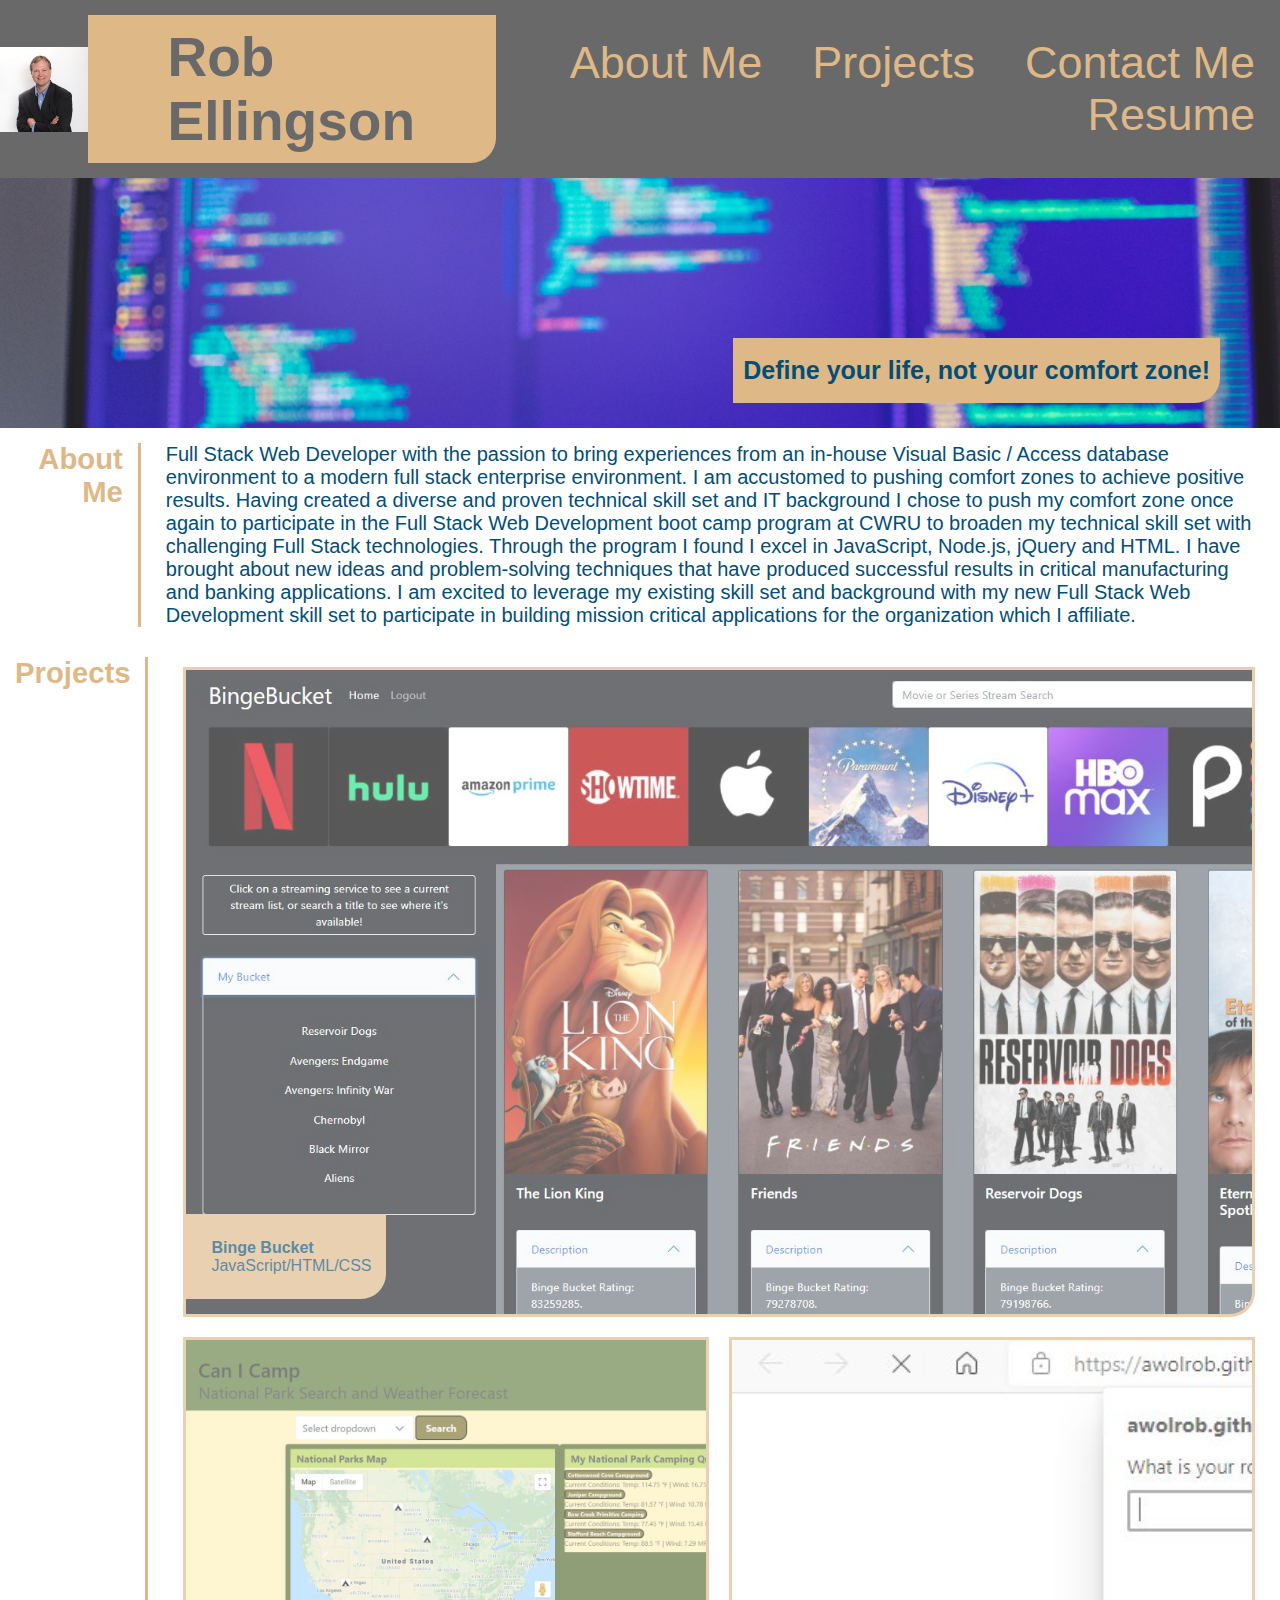
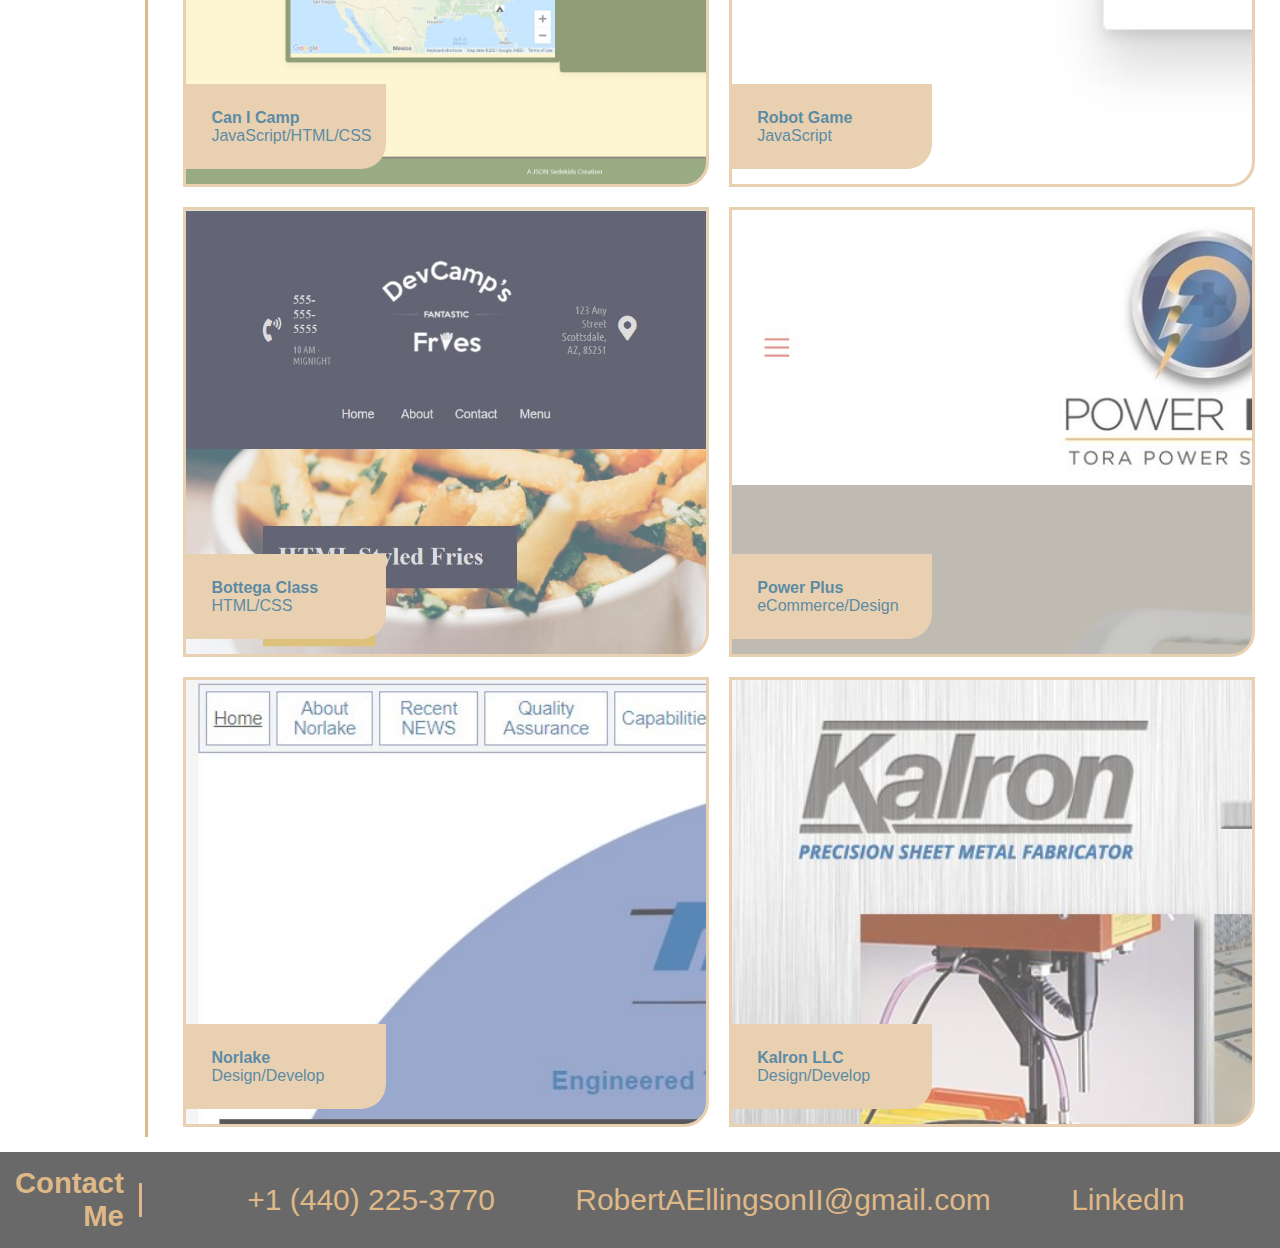
<file: index.html>
<!DOCTYPE html>
<html lang="en">

<head>
  <meta charset="UTF-8">
  <!-- <meta http-equiv="X-UA-Compatible" content="IE=edge"> -->
  <meta name="viewport" content="width=device-width, initial-scale=1.0">
  <link rel="stylesheet" href="./assets/css/styles.css">
  <link rel="icon" href="./assets/images/Rob.jpg" type="image/gif" sizes="16x16">
  <title>Robert A Ellingson II Portfolio</title>
</head>

<body>
  <!-- navigation tags - block level element -->
  <header>
    <div class="photo">

    </div>
    <h1 class="name right-radius">
      Rob Ellingson
    </h1>
    <nav class="nav">
      <ul>
        <li>
          <a href="#about-me">About Me</a>
        </li>
        <li>
          <a href="#work">Projects</a>
        </li>
        <li>
          <a href="#contact-me">Contact Me</a>
        </li>
        <li>
          <a href="#resume">Resume</a>
        </li>
      </ul>
    </nav>
  </header>
  <!-- end navigation -->
  <!-- hero image cool subtitle -->
  <section class="hero">
    <div class="subtitle right-radius">
      <h2>Define your life, not your comfort zone!</h2>
    </div>
  </section>
  <!-- end hero image cool subtitle -->

  <!-- "about me / work " -->
  <!-- <section class="content-sections"> -->
  <article id="about-me" class="about-me">
    <div class="content-titles">
      <h3>About Me</h3>
    </div>
    <div class="me">
      <p>
        Full Stack Web Developer with the passion to bring experiences from an in-house Visual Basic / Access database
        environment to a modern full stack enterprise environment. I am accustomed to pushing comfort zones to achieve
        positive results. Having created a diverse and proven technical skill set and IT background I chose to push my
        comfort zone once again to participate in the Full Stack Web Development boot camp program at CWRU to broaden my
        technical skill set with challenging Full Stack technologies. Through the program I found I excel in JavaScript,
        Node.js, jQuery and HTML. I have brought about new ideas and problem-solving techniques that have produced
        successful results in critical manufacturing and banking applications. I am excited to leverage my existing
        skill set and background with my new Full Stack Web Development skill set to participate in building mission
        critical applications for the organization which I affiliate.
      </p>
    </div>
  </article>

  <article id="work" class="work">
    <div class="content-titles">
      <h3>Projects</h3>
    </div>

    <section class="work-section">
      <a href="https://whispering-everglades-56821.herokuapp.com/" target="_blank">
        <div id="work1" class="work-item right-radius">
          <span class="work-titles right-radius">
            <h4>Binge Bucket</h4>
            <p>JavaScript/HTML/CSS</p>
          </span>
        </div>
      </a>
      <a href="https://awolrob.github.io/Project1/index.html" target="_blank">
        <div id="work2" class="work-item right-radius">
          <span class="work-titles right-radius">
            <h4>Can I Camp</h4>
            <p>JavaScript/HTML/CSS</p>
          </span>
        </div>
      </a>
      <a href="https://awolrob.github.io/robot-gladiators/index.html" target="_blank">
        <div id="work3" class="work-item right-radius">
          <span class="work-titles right-radius">
            <h4>Robot Game</h4>
            <p>JavaScript</p>
          </span>
        </div>
      </a>
      </div>
      <a href="https://awolrob.github.io/Bottega-HTML-CSS/index.html" target="_blank">
        <div id="work4" class="work-item right-radius">
          <span class="work-titles right-radius">
            <h4>Bottega Class</h4>
            <p>HTML/CSS</p>
          </span>
        </div>
      </a>
      <a href="https://www.pwrplus.com/" target="_blank">
        <div id="work5" class="work-item right-radius">
          <span class="work-titles right-radius">
            <h4>Power Plus</h4>
            <p>eCommerce/Design</p>
          </span>
        </div>
      </a>
      <a href="http://www.norlakemfg.com/" target="_blank">
        <div id="work6" class="work-item right-radius">
          <span class="work-titles right-radius">
            <h4>Norlake</h4>
            <p>Design/Develop</p>
          </span>
        </div>
      </a>
      <a href="http://www.kalronllc.com/" target="_blank">
        <div id="work7" class="work-item right-radius">
          <span class="work-titles right-radius">
            <h4>Kalron LLC</h4>
            <p>Design/Develop</p>
          </span>
        </div>
      </a>
    </section>
  </article>

  <!-- Contact Me -->
  <footer class="footerNav">
    <div id="contact-me" class="content-titles">
      <h3>Contact Me</h3>
    </div>

    <div class="contact-list">
      <ul>
        <li>
          +1 (440) 225-3770
        </li>
        <li>
          <a href="mailto:robertaellingsonii@gmail.com" target="_blank">RobertAEllingsonII@gmail.com</a>
        </li>
        <li>
          <a href="https://www.linkedin.com/in/robert-ellingson-ii-17564843/" target="_blank">LinkedIn</a>
        </li>
      </ul>
    </div>
  </footer>
  <!-- end Contact Me -->

</body>

</html>
</file>
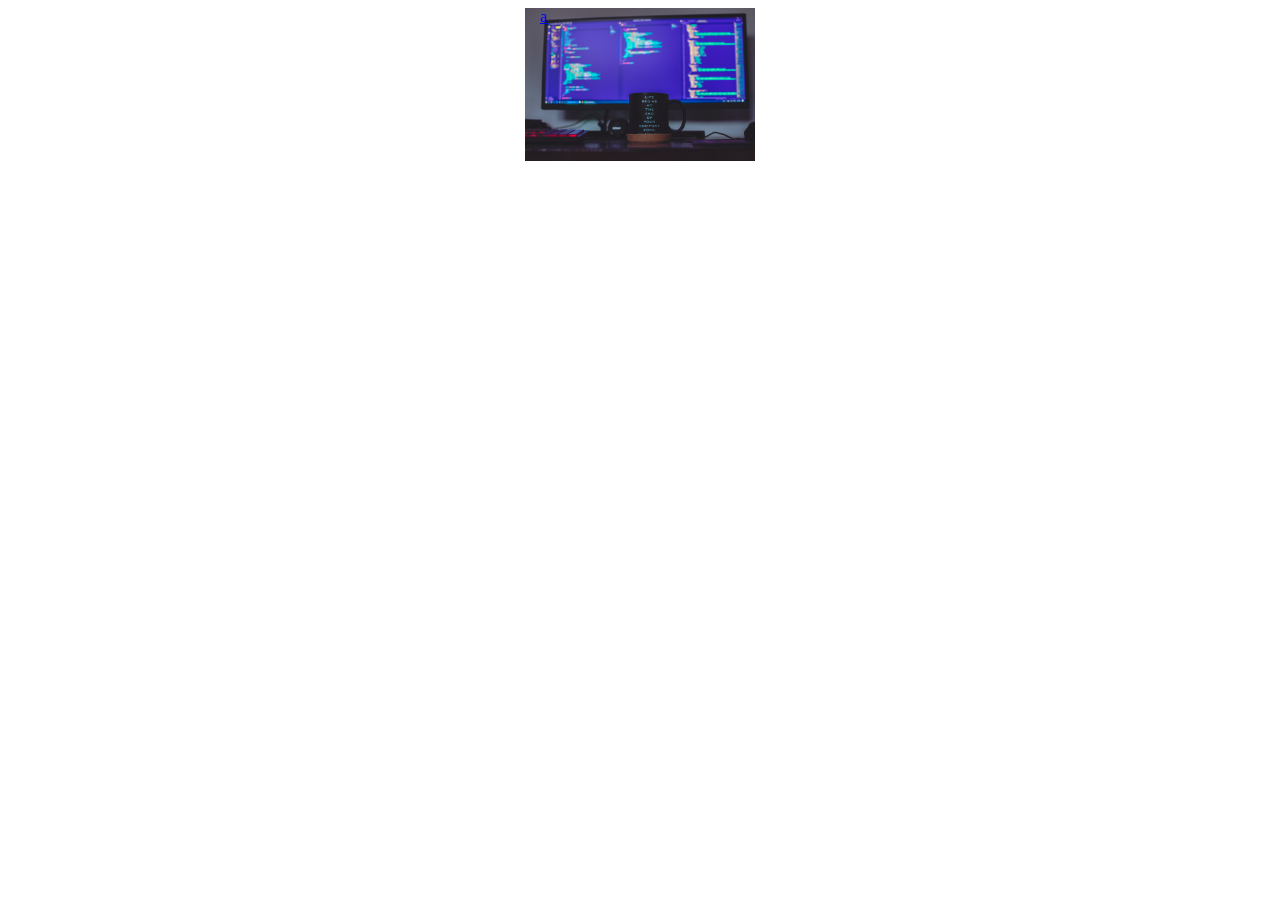
<file: undex2.html>
<!DOCTYPE html>
<html lang="en">
<head>
    <meta charset="UTF-8">
    <meta http-equiv="X-UA-Compatible" content="IE=edge">
    <meta name="viewport" content="width=device-width, initial-scale=1.0">
    <title>Document</title>
    <link rel="stylesheet" href="./assets/css/styles2.css">
</head>
<body>
    <a id="header" href="blah.html" class="linkedImage">a</a>
</body>
</html>
</file>
<file: assets/css/styles.css>
:root {
  --secondary-color: #024e76;
  --header-color: dimgray;
  --alt-text-bg-color: burlywood;
  --work-items-sm-flex-basis: 49%;
}

* {
  box-sizing: border-box;
  margin: 0;
  padding: 0;
  font-family: 'Segoe UI', Tahoma, Geneva, Verdana, sans-serif;
}

/* Header styles */

header {
  display: flex;
  align-items: center;
  background-color: var(--header-color);
  padding: 15px 0;
}

.photo {
  background-image: url(../images/Rob-2.jpg);
  background-size: 100%;
  height: 85px;
  width: 100px;
  background-position-y: center;
  background-repeat: no-repeat;
}

.name {
  display: flex;
  justify-content: flex-end;
  background: var(--alt-text-bg-color);
  color: var(--header-color);
  padding: 10px 5px 10px 80px;
  font-size: 55px;
  /* flex: 1 -1 15% ; */
}

header a {
  text-decoration: none;
  color: var(--alt-text-bg-color);
  font-size: 45px;
}

header .nav {
  flex-basis: 70%;
}

header .nav ul {
  display: flex;
  flex-wrap: wrap;
  justify-content: flex-end;
  list-style: none;
  align-items: center;
}

header .nav ul li {
  margin: 0px 25px;
}

/* end header footer */

/* Hero section */

.hero {
  display: flex;
  height: 250px;
  justify-content: flex-end;
  flex-flow: wrap-reverse;
  padding: 0 60px 25px 0;
  background-image: url(../images/comfort-zone.jpg);
  background-size: cover;
  background-attachment: fixed;
  background-position: top;
}

.subtitle {
  display: flex;
  Height: 65px;
  width: auto;
  padding: 10px;
  color: var(--secondary-color);
  background: var(--alt-text-bg-color);
  align-items: center;
  }

.subtitle h2 {
  font-size: 25px;
}

/* End hero section */

/* aside */

.content-titles {
  flex-basis: 10%;
  color: var(--alt-text-bg-color);
  font-size: 25px;
  padding-right: 15px;
  text-align: right;
}

.about-me, .work, .footerNav {
  display: flex;
  padding: 15px;
}

/* end aside */

/* work sections */

/* Common styles */

.work-section {
  display: flex;
  justify-content: space-between;
  flex-wrap: wrap;
  border-left: solid var(--alt-text-bg-color);
  flex: 1 100%;
  padding-left: 25px;
}

.work-section a {
  display: flex;
  flex: 2 48%;
  text-decoration: none;
}

.me, .contact-list {
  border-left: solid var(--alt-text-bg-color);
  padding-left: 25px;
  flex-basis: 92%;
  color: var(--secondary-color);
  font-size: 20px;
}

.work-item {
  display: flex;
  width: 100%;
  height: 450px;
  border: solid var(--alt-text-bg-color);
  align-items: flex-end;
  padding-bottom: 15px;
  background-size: cover;
  background-position-y: top;
  opacity: 65%;
  margin: 10px 10px;
}

.work-item:hover {
  opacity: 100%;
  border-top-left-radius: 75px;
}

.work-titles {
  display: flex;
  flex-direction: column;
  justify-content: center;
  background-color: var(--alt-text-bg-color);
  width: 200px;
  height: 85px;
  padding: 25px;
  color: var(--secondary-color);
}

/* format items and add photos */

.work-section a:nth-child(1) {
  flex: 1 100%;
}

#work1 {
  background-image: url(../images/BingeBucket.JPG);
  height: 650px;
}

#work2 {
  background-image: url(../images/CanICamp.jpeg);
}

#work3 {
  background-image: url(../images/robot-gladiators.JPG);
}

#work4 {
  background-image: url(../images/BottegeHTMLCSS.JPG);
}

#work5 {
  background-image: url(../images/PwrPlus.JPG);
}

#work6 {
  background-image: url(../images/NorlakeMfg.JPG);
}

#work7 {
  background-image: url(../images/KalronLLC.JPG);
}

/* Footer styles */

footer {
  display: flex;
  align-items: center;
  background-color: var(--header-color);
  padding: 15px;
}

footer a, footer li {
  text-decoration: none;
  color: var(--alt-text-bg-color);
  font-size: 30px;
}

footer ul {
  display: flex;
  justify-content: space-evenly;
  align-content: center;
  list-style: none;
  flex-wrap: wrap;
  width: 100%;
  height: auto;
}

.contact-list {
  justify-content: space-evenly;
}

/* end footer styles */

/* utilities */

.right-radius {
  border-top-right-radius: 0px;
  border-bottom-right-radius: 25px;
}

@media screen and (max-width: 1070px) {
  header, footer, .about-me, .work, footer ul {
    flex-direction: column;
    align-items: center;
  }
  header {
    padding: 0;
  }
  .name, .nav a, .contact-list a, .contact-list li, .footerNav h3 {
    font-size: 25px;
  }
  .name {
    padding: 10px 5px 10px 0px;
  }
  .content-titles {
    flex-basis: 20%;
  }
  .photo {
    background-image: none;
    height: 0;
    width: 0;
  }
  .contact-list {
    border-left: none;
    padding-left: 0;
  }
  .footerNav a {
    font-size: 25px;
  }
}

@media screen and (max-width: 900px) {
  .name, .nav a, .contact-list a, .contact-list li, .footerNav h3, .subtitle h2 {
    font-size: 15px;
  }
  footer, footer ul, header, header ul {
    flex-direction: row;
  }
  header {
    padding: 0;
  }
}
</file>
<file: assets/css/styles2.css>
.linkedImage { 
  display:block;
  
  margin: 0px auto;
  padding: 0px 15px 0px 15px;
  border: none;
  background: url(../images/comfort-zone.jpg) no-repeat;
  background-size: 100%;
  width: 200px;
  height: 200px;
}
</file>
